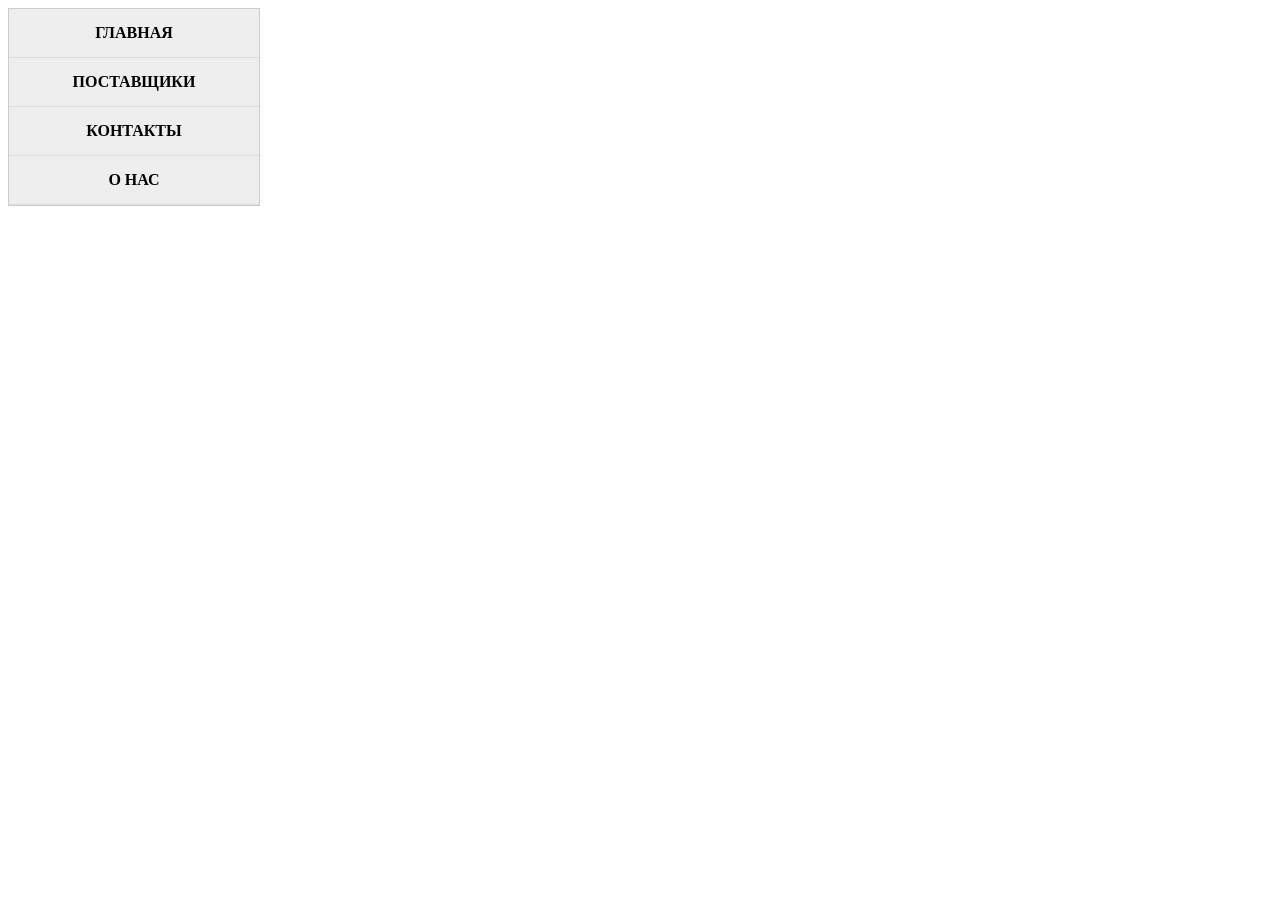
<file: task3.html>
<!DOCTYPE html>
<html lang="ru">
<head>
    <meta charset="UTF-8">
    <title>Задание 3</title>
    <link rel="stylesheet" href="style3.css">
</head>
<body>
    <div class="accordion">
        <div class="acc-item">
            <a href="#">ГЛАВНАЯ</a>
            <div class="acc-content">
                <a href="#">Новости</a>
                <a href="#">Акции</a>
            </div>
        </div>
        <div class="acc-item">
            <a href="#">ПОСТАВЩИКИ</a>
            <div class="acc-content">
                <a href="#">ООО "Альфа"</a>
                <a href="#">ООО "Бета"</a>
                <a href="#">ОАО "Гамма"</a>
            </div>
        </div>
        <div class="acc-item"><a href="#">КОНТАКТЫ</a></div>
        <div class="acc-item"><a href="#">О НАС</a></div>
    </div>
</body>
</html>
</file>
<file: style3.css>
.accordion { width: 250px; border: 1px solid #ccc; }
.acc-item { border-bottom: 1px solid #ddd; }
.acc-item > a {
    display: block;
    padding: 15px;
    background: #eee;
    color: black;
    text-decoration: none;
    font-weight: bold;
    text-align: center;
}
.acc-item:hover > a { background: #ccc; }

.acc-content { display: none; background: #fff; }
.acc-item:hover .acc-content { display: block; }

.acc-content a {
    display: block;
    padding: 10px 20px;
    color: #444;
    text-decoration: none;
    border-bottom: 1px solid #f0f0f0;
}
.acc-content a:hover { background: #f9f9f9; }
</file>
